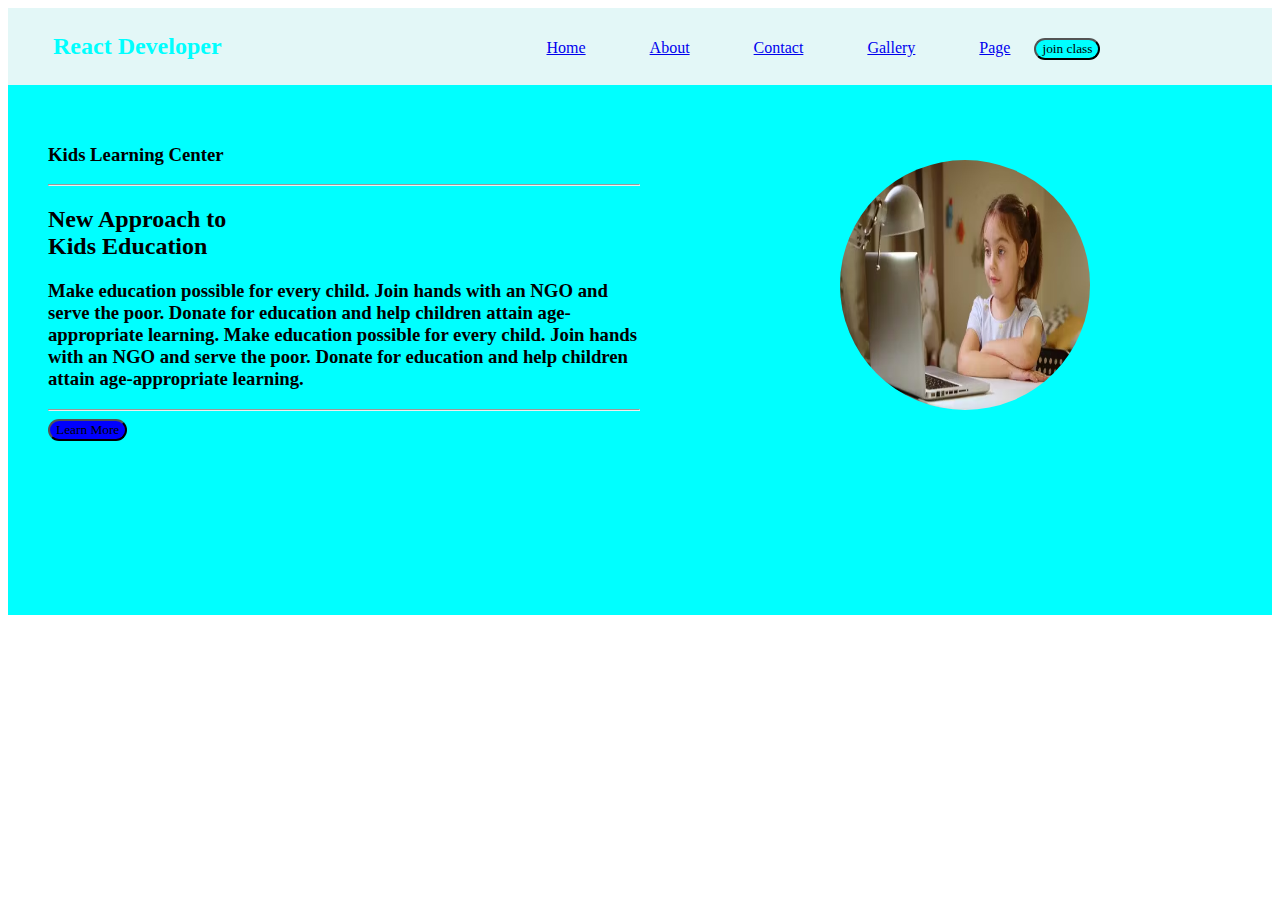
<file: index.html>
<!DOCTYPE html>
<html lang="en">
<head>
    <meta charset="UTF-8">
    <meta name="viewport" content="width=device-width, initial-scale=1.0">
    <title>Home</title>
    <link rel="stylesheet" href="styles.css">
</head>
<body>
    <!-- nav bar -->
    <div id="nav">
        <div id="m1">
            <h2>React Developer</h2>
        </div>
        <div id="m2">
            <a href="index.html">Home</a>
            <a href="about.html">About</a>
            <a href="contact.html">Contact</a>
            <a href="gallery.html">Gallery</a>
            <a href="page.html">Page</a>
            <button>join class</button>
        </div>
    </div>
    <!-- web part -->
    <div id="ids">
        <div id="i1">
            <h3>Kids Learning Center</h3>
            <hr>
            <h2>New Approach to <br>
                Kids Education</h2>
            <h3>Make education possible for every child. Join hands with an
                NGO and serve the poor. Donate for education and help
                children attain age-appropriate learning. Make education
                possible for every child. Join hands with an NGO and serve
                the poor. Donate for education and help children attain age-appropriate learning.
            </h3>
            <hr>
            <button>Learn More</button>
        </div>
        <div id="i2">
            <img src="./images/image_baby.avif" alt="">
        </div>
    </div>
</body>
</html>
</file>
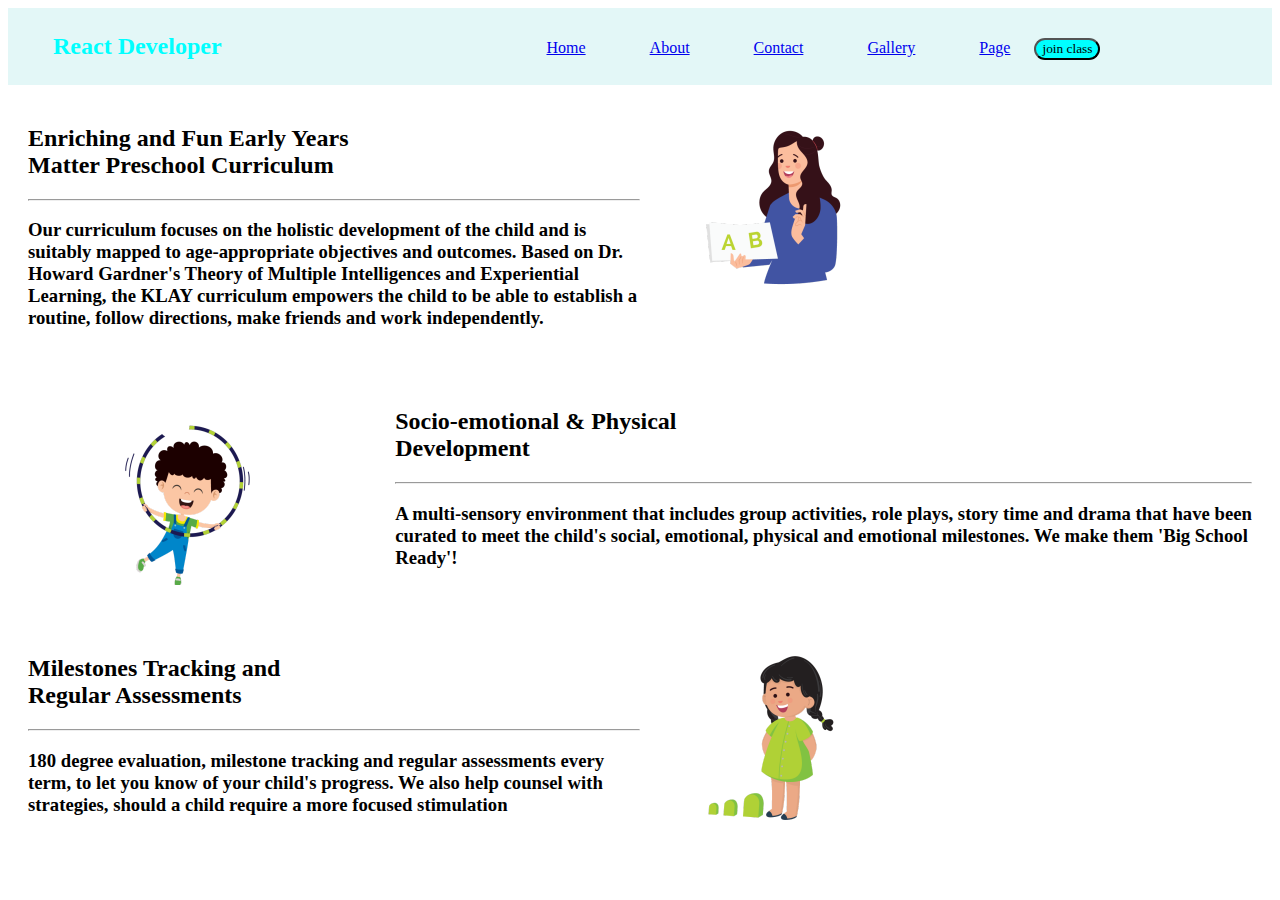
<file: about.html>
<!DOCTYPE html>
<html lang="en">
<head>
    <meta charset="UTF-8">
    <meta name="viewport" content="width=device-width, initial-scale=1.0">
    <title>About</title>
    <link rel="stylesheet" href="styles.css">
</head>
<body>
    <!-- nav bar -->
    <div id="nav">
        <div id="m1">
            <h2>React Developer</h2>
        </div>
        <div id="m2">
            <a href="index.html">Home</a>
            <a href="about.html">About</a>
            <a href="contact.html">Contact</a>
            <a href="gallery.html">Gallery</a>
            <a href="page.html">Page</a>
            <button>join class</button>
        </div>
    </div>
    <!-- web part -->
    <div id="about1">
        <div id="a1">
            <h2>Enriching and Fun Early Years  <br>
                Matter Preschool Curriculum</h2>
            <hr>
            <h3>Our curriculum focuses on the holistic development of the child and is suitably
                mapped to age-appropriate objectives and outcomes. Based on Dr. Howard
                Gardner's Theory of Multiple Intelligences and Experiential Learning, the
                KLAY curriculum empowers the child to be able to establish a routine, follow
                directions, make friends and work independently.
            </h3>
        </div>
        <div id="a2">
            <img src="images/about1img.png" alt="">
        </div>
    </div>
    <div id="about2">
        <div id="b1">
            <img src="./images/about2img.png" alt="">
        </div>
        <div id="b2">
            <h2>Socio-emotional & Physical <br>
                Development
                </h2>
            <hr>
            <h3>A multi-sensory environment that includes group activities, role plays, story time and drama that have been
                curated to meet the child's social, emotional, physical and emotional milestones. We make them 'Big School
                Ready'!
                </h3>
        </div>
    </div>
    <div id="about3">
        <div id="c1">
            <h2>Milestones Tracking and <br>
                Regular Assessments</h2>
            <hr>
            <h3>180 degree evaluation, milestone tracking and regular assessments every
                term, to let you know of your child's progress. We also help counsel with
                strategies, should a child require a more focused stimulation</h3>
        </div>
        <div id="c2">
            <img src="./images/about3img.png" alt="">
        </div>
    </div>
</body>
</html>
</file>
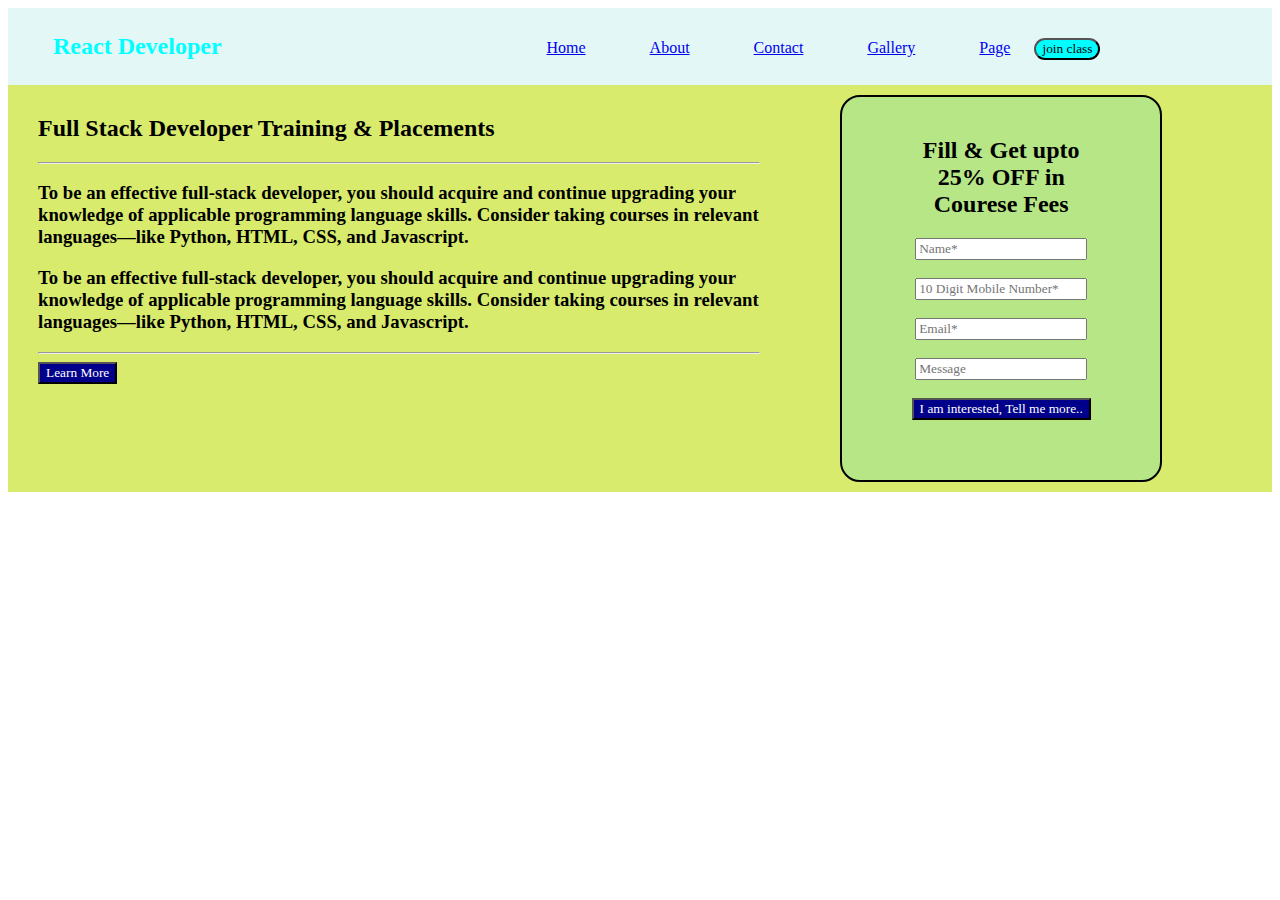
<file: contact.html>
<!DOCTYPE html>
<html lang="en">
<head>
    <meta charset="UTF-8">
    <meta name="viewport" content="width=device-width, initial-scale=1.0">
    <title>contact</title>
    <link rel="stylesheet" href="styles.css">
</head>
<body>
    <!-- nav bar -->
    <div id="nav">
        <div id="m1">
            <h2>React Developer</h2>
        </div>
        <div id="m2">
            <a href="index.html">Home</a>
            <a href="about.html">About</a>
            <a href="contact.html">Contact</a>
            <a href="gallery.html">Gallery</a>
            <a href="page.html">Page</a>
            <button>join class</button>
        </div>
    </div>
    <!-- web part -->
<div id="con-main">
    <div id="contacts1">
        <h2>Full Stack Developer Training & Placements</h2>
        <hr>
        <h3>To be an effective full-stack developer, you should acquire and continue upgrading your
            knowledge of applicable programming language skills. Consider taking courses in relevant
            languages—like Python, HTML, CSS, and Javascript.
            </h3>
        <h3>To be an effective full-stack developer, you should acquire and continue upgrading your
            knowledge of applicable programming language skills. Consider taking courses in relevant
            languages—like Python, HTML, CSS, and Javascript.
            </h3>
        <hr>
        <button class="cbn">Learn More</button>
    </div>

    <div id="contacts2">
         <form action="">
            <h2>Fill & Get upto <br>
                25% OFF in <br>
                Courese Fees</h2>
            <input type="text" placeholder="Name*"><br><br>
            <input type="text" placeholder="10 Digit Mobile Number*"><br><br>
            <input type="text" placeholder="Email*"><br><br>
            <input type="text"placeholder="Message"><br><br>
            <button class="cbn">I am interested, Tell me more..</button>

         </form>
    </div>
</div>









</body>
</html>
</file>
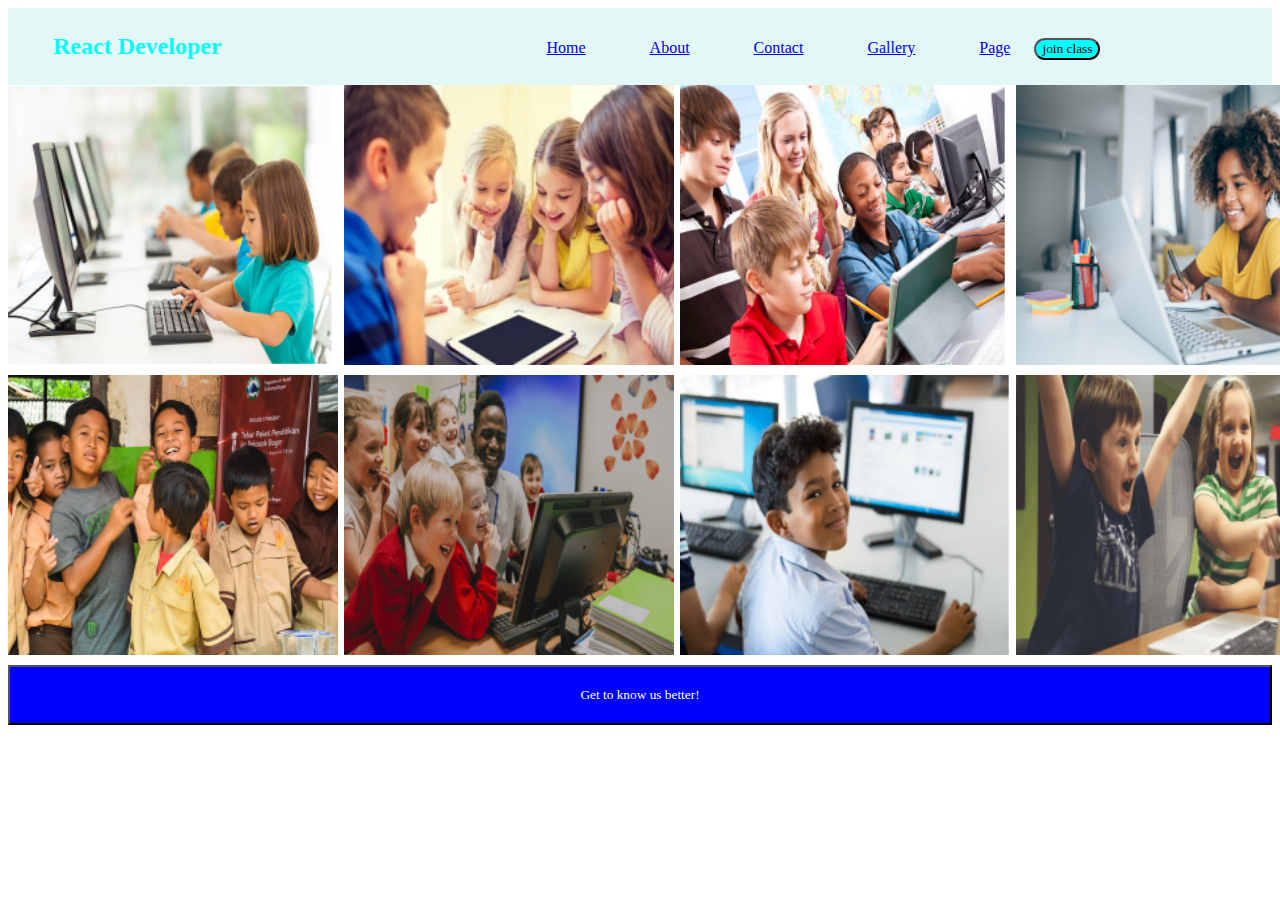
<file: gallery.html>
<!DOCTYPE html>
<html lang="en">
<head>
    <meta charset="UTF-8">
    <meta name="viewport" content="width=device-width, initial-scale=1.0">
    <title>gallery</title>
    <link rel="stylesheet" href="styles.css">
</head>
<body>
        <!-- nav bar -->
    <div id="nav">
        <div id="m1">
            <h2>React Developer</h2>
        </div>
        <div id="m2">
            <a href="index.html">Home</a>
            <a href="about.html">About</a>
            <a href="contact.html">Contact</a>
            <a href="gallery.html">Gallery</a>
            <a href="page.html">Page</a>
            <button>join class</button>
        </div>
    </div>
    <!-- web part -->
    <div id="imgs">
        <img src="./images/gallerypage/img1.png" alt="This is img">
        <img src="./images/gallerypage/img2.png" alt="This is img">
        <img src="./images/gallerypage/img3.png" alt="This is img">
        <img src="./images/gallerypage/img4.png" alt="This is img">
        <img src="./images/gallerypage/img5.png" alt="This is img">
        <img src="./images/gallerypage/img6.png" alt="This is img">
        <img src="./images/gallerypage/img7.png" alt="This is img">
        <img src="./images/gallerypage/img8.png" alt="This is img">
    </div>
    <div id="buttonf">
        <button>Get to know us better!</button>
    </div>
</body>
</html>
</file>
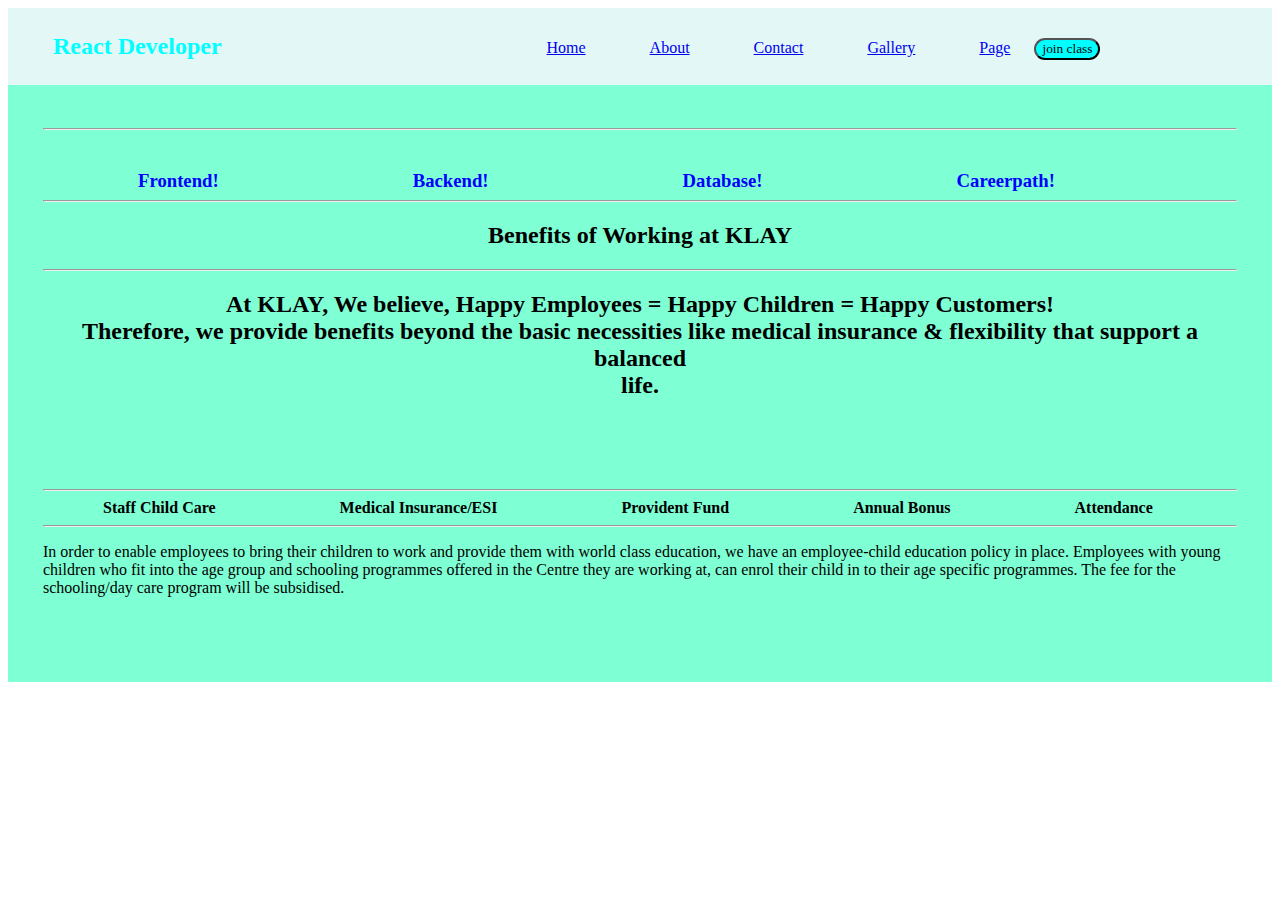
<file: page.html>
<!DOCTYPE html>
<html lang="en">
<head>
    <meta charset="UTF-8">
    <meta name="viewport" content="width=device-width, initial-scale=1.0">
    <title>web page</title>
    <link rel="stylesheet" href="styles.css">
</head>
<body>
        <!-- nav bar -->
    <div id="nav">
        <div id="m1">
            <h2>React Developer</h2>
        </div>
        <div id="m2">
            <a href="index.html">Home</a>
            <a href="about.html">About</a>
            <a href="contact.html">Contact</a>
            <a href="gallery.html">Gallery</a>
            <a href="page.html">Page</a>
            <button>join class</button>
        </div>
    </div>
    <!-- web part -->
    <div id="page-main">

        <hr>
        <div id="pm1">
            <h3>Frontend!</h3>
            <h3>Backend!</h3>   
            <h3>Database!</h3>
            <h3>Careerpath!</h3>
        </div>
        <hr>
        <div id="pm2">
            <h2>Benefits of Working at KLAY</h2>
        </div>
        <hr>
        <div id="pm3">
            <h2>At KLAY, We believe, Happy Employees = Happy Children = Happy Customers! <br>
                Therefore, we provide benefits beyond the basic necessities like medical insurance & flexibility that support a balanced <br>
                life.
                </h2>
        </div>
        <hr>
        <div id="pm4">
            <h4>Staff Child Care</h4>
            <h4>Medical Insurance/ESI</h4>
            <h4>Provident Fund</h4>
            <h4>Annual Bonus</h4>
            <h4>Attendance</h4>
        </div>
        <hr>
        <div id="pm5">
            <p>In order to enable employees to bring their children to work and provide them with world class education, we have an employee-child education policy in
                place. Employees with young children who fit into the age group and schooling programmes offered in the Centre they are working at, can enrol their
                child in to their age specific programmes. The fee for the schooling/day care program will be subsidised.</p>
        </div>
    </div>
</body>
</html>
</file>
<file: styles.css>
/* css code for home */
*{
    font-family: cursive;
   
}
#nav{
    background-color: rgb(227, 247, 247);
    padding: 5px;
    display: grid;
    grid-template-columns: 25% 75%;
}
#m1{
    color: aqua;
    padding-left: 40px;
}
#m2{
    padding-top: 25px;
    padding-left: 180px;
}
#m2 a{
    padding-left: 20px;
}
#m2 a{
    margin: 20px;
}
#m2 button{
    border-radius: 15px;
    background-color: aqua;

}
#ids{
    background-color: aqua;
    display: grid;
    grid-template-columns: 50% 50%;
    padding: 40px;
    height: 450px;
}
#i2 img{
    height: 250px;
    width: 250px;
    border-radius: 50%;
    margin-left: 200px;
    margin-top: 35px;
    
}
#i1 button{
    border-radius: 15px;
    background-color: blue;
}



/* css code for about */
#about1{
    display: grid;
    grid-template-columns: 50% 50%;
    padding: 20px;
}
#about2{
    display: grid;
    grid-template-columns: 30% 70%;
    padding: 20px;
}
#about2 img{
    padding-left: 70px;
    padding-top: 20px;
}

#about3{
    display: grid;
    grid-template-columns: 50% 50%;
    padding: 20px;
}

/* css code for contacts */
#con-main{
    display: grid;
    grid-template-columns: 60% 40%;
    background-color: rgb(216, 235, 108);
    padding-left: 30px;
    padding-right: 30px;
    padding-top: 10px;
    padding-bottom: 10px;

}
#contacts2{
    /* margin-top: 5px;
    margin-bottom: 5px; */
    margin-left: 80px;
    margin-right: 80px;

}
#contacts2 form{
    background-color: rgb(182, 230, 134);
    text-align: center;
    padding: 20px;
    border: 2px solid black ;
    border-radius: 20px;    
}
.cbn{
    background-color:darkblue;
    color: white;
    margin-bottom: 40px;
    gap: 30px;
}
/* css for gallery page */

#imgs{
    display: grid;
    grid-template-columns: 25% 25% 25% 25%;
    row-gap: 10px;
    column-gap: 20px;
}
#imgs img{
    width: 330px;
    height: 280px;
}
#buttonf button{
    background-color: blue;
    color: white;
    width: 100%;
    height: 60px;
    margin-top: 10px;
}
#page-main{
    background-color: aquamarine;
    padding: 35px;
}
#pm1{
    margin-top: 40px;
}
#pm1 h3{
    display: inline;
    margin: 15px;
    padding-left: 80px;
    padding-right: 80px;
    text-align: center;
    color: blue;
}
#pm2{
    text-align: center;
}
#pm3{
    text-align: center;
    margin-bottom: 90px;
}
#pm4 h4{
    text-align: center;
    display: inline;
    padding-left: 60px;
    padding-right: 60px;
}
#pm5{
    margin-bottom: 50px;
}
</file>
